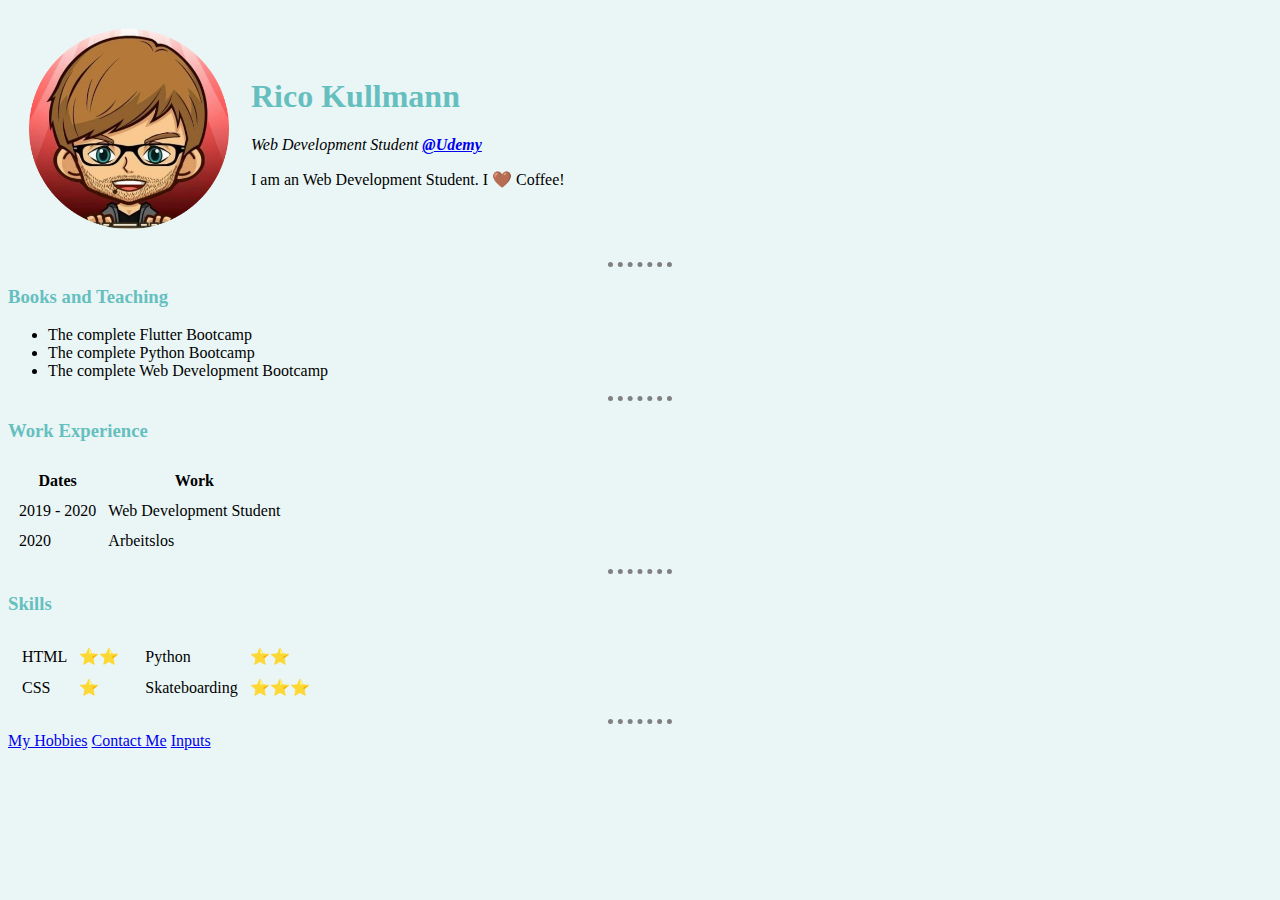
<file: index.html>
<!DOCTYPE html>
<html lang="de" dir="ltr">

<head>
  <meta charset="utf-8">
  <title>☢ Rico's Personal Site</title>
  <link rel="stylesheet" href="css/styles.css">
</head>

<body>
  <table cellspacing="20">
    <tr>
      <td><img class="profil" src="images/rico.png" alt="rico profile picture"></td>
      <td>
        <h1> Rico Kullmann</h1>
        <p><em>Web Development Student <b><a href="https://www.udemy.com/">@Udemy</a></b></em></p>
        <p>I am an Web Development Student. I 🤎 Coffee!</p>
      </td>
    </tr>
  </table>


  <hr>
  <h3>Books and Teaching</h3>
  <ul>
    <li>The complete Flutter Bootcamp</li>
    <li>The complete Python Bootcamp</li>
    <li>The complete Web Development Bootcamp</li>
  </ul>
  <hr>
  <h3>Work Experience</h3>
  <table cellspacing="10">
    <thead>
      <tr>
        <th>Dates</th>
        <th>Work</th>
      </tr>
    </thead>
    <tbody>
      <tr>
        <td>2019 - 2020</td>
        <td>Web Development Student</td>
      </tr>
      <tr>
        <td>2020</td>
        <td>Arbeitslos</td>
      </tr>
    </tbody>
  </table>
  <hr>
  <h3>Skills</h3>
  <table>
    <tr>
      <td>
        <table cellspacing="10">

          <tr>
            <td>HTML</td>
            <td>⭐⭐</td>
          </tr>
          <tr>
            <td>CSS</td>
            <td>⭐</td>
          </tr>
        </table>
      </td>
      <td>
        <table cellspacing="10">
          <tr>
            <td>Python</td>
            <td>⭐⭐</td>
          </tr>
          <tr>
            <td>Skateboarding</td>
            <td>⭐⭐⭐</td>
          </tr>
        </table>
      </td>
    </tr>
  </table>
  <hr>
  <a href="hobbies.html">My Hobbies</a>
  <a href="contact.html">Contact Me</a>
  <a href="inputs.html">Inputs</a>
</body>

</html>
</file>
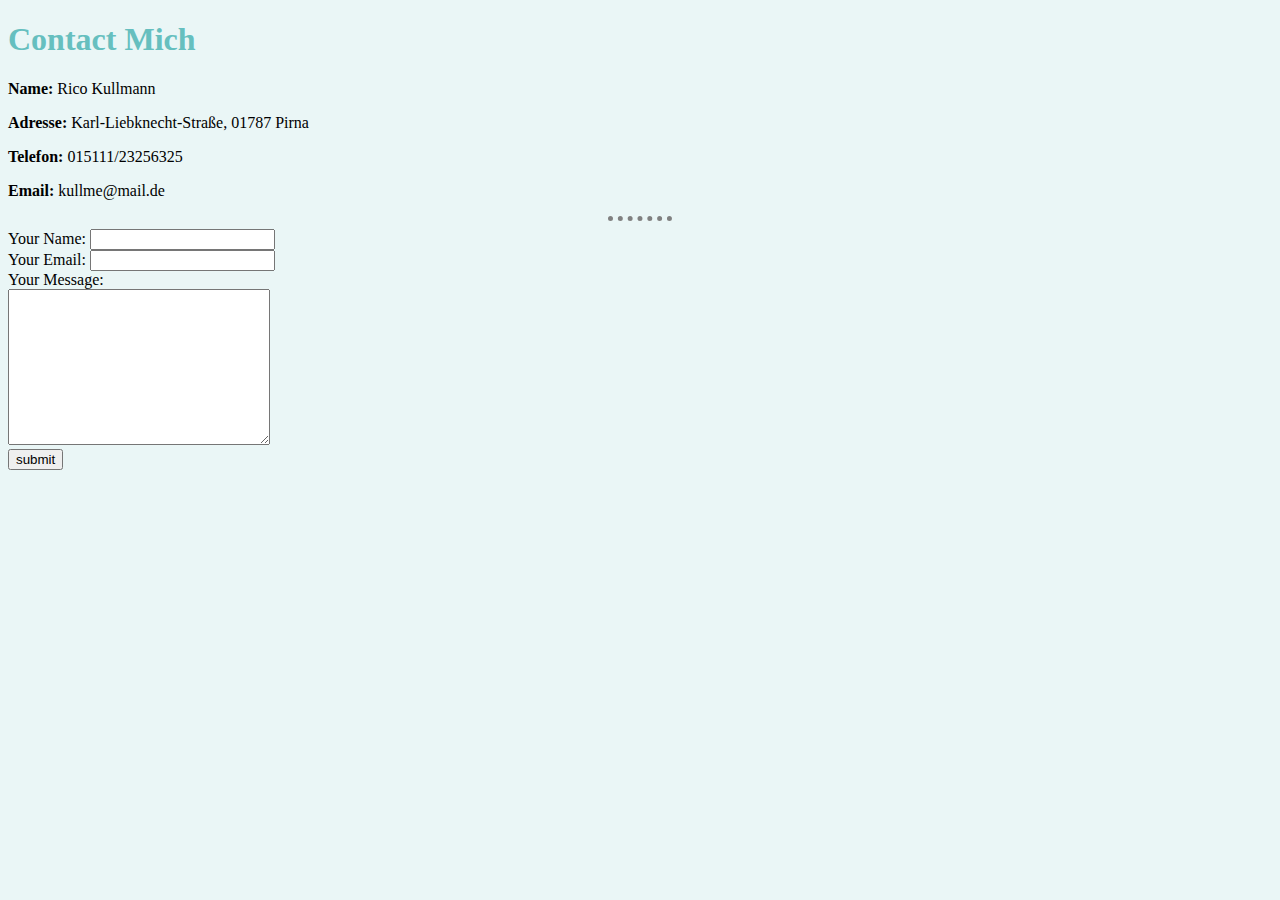
<file: contact.html>
<!DOCTYPE html>
<html lang="de" dir="ltr">

<head>
  <meta charset="utf-8">
  <title>Contact Me</title>
  <link rel="stylesheet" href="css/styles.css">
</head>

<body>
  <h1>Contact Mich</h1>
  <p><b>Name:</b> Rico Kullmann</p>
  <p><b>Adresse:</b> Karl-Liebknecht-Straße, 01787 Pirna</p>
  <p><b>Telefon:</b> 015111/23256325</p>
  <p><b>Email:</b> kullme@mail.de</p>
  <hr>
  <form action="mailto:kulle@mailbox.org" method="post" enctype="text/plain">
    <label>Your Name:</label>
    <input type="text" name="YourName" value=""><br>
    <label>Your Email:</label>
    <input type="email" name="YourEmail" value=""><br>
    <label>Your Message:</label><br>
    <textarea name="YourMessage" rows="10" cols="30"></textarea><br>
    <input type="submit" name="" value="submit">
  </form>
</body>

</html>
</file>
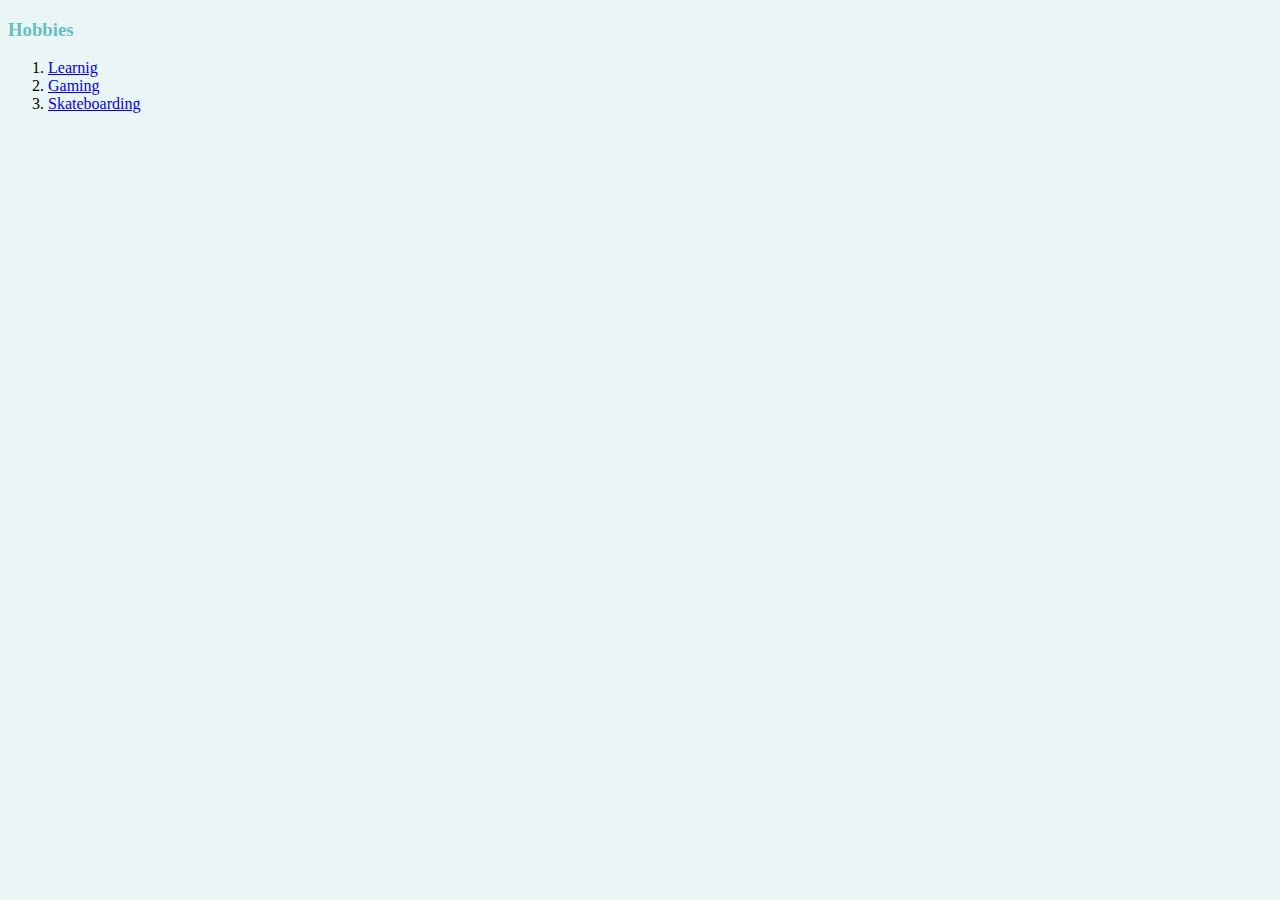
<file: hobbies.html>
<!DOCTYPE html>
<html lang="de" dir="ltr">

<head>
  <meta charset="utf-8">
  <title>My Hobbies</title>
  <link rel="stylesheet" href="css/styles.css">
</head>

<body>
  <h3>Hobbies</h3>
  <ol>
    <li><a href="https://external-content.duckduckgo.com/iu/?u=https%3A%2F%2Frailsware.com%2Fblog%2Fwp-content%2Fuploads%2F2018%2F08%2FMachine-learning-and-ai-libraries.jpg&f=1&nofb=1">Learnig</a></li>
    <li><a href="https://external-content.duckduckgo.com/iu/?u=https%3A%2F%2Fd2cdo4blch85n8.cloudfront.net%2Fwp-content%2Fuploads%2F2019%2F09%2FASUS-Zephyrus-S-GX701-Gaming-Laptop-Featured-image.jpg&f=1&nofb=1">Gaming</a></li>
    <li><a href="https://external-content.duckduckgo.com/iu/?u=https%3A%2F%2Flongboardslab.com%2Fwp-content%2Fuploads%2F2018%2F08%2Fskateboarding_history-longboardslab.com_.jpg&f=1&nofb=1">Skateboarding</a></li>
  </ol>
</body>

</html>
</file>
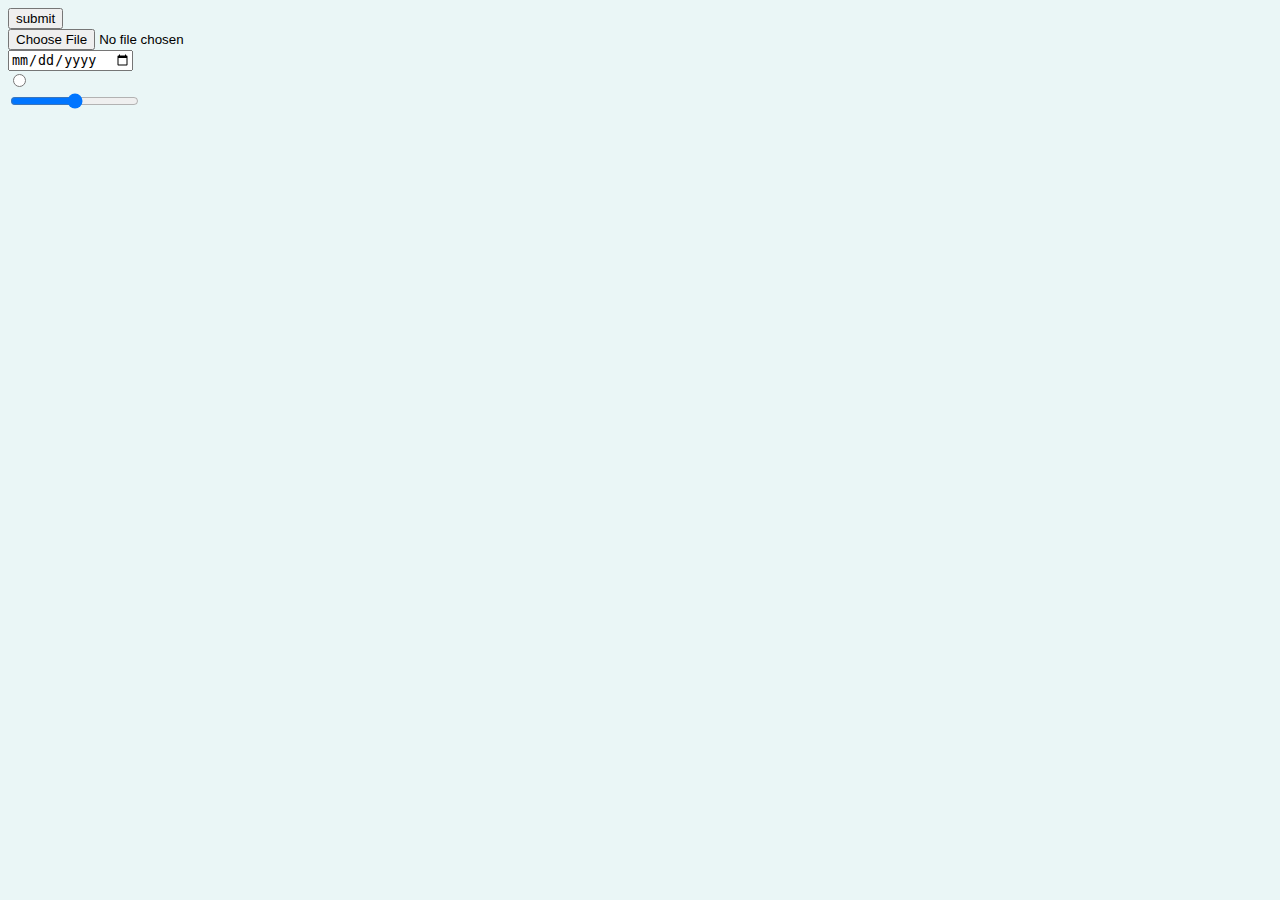
<file: inputs.html>
<!DOCTYPE html>
<html lang="de" dir="ltr">

<head>
  <meta charset="utf-8">
  <title>Inputs</title>
  <link rel="stylesheet" href="css/styles.css">
</head>

<body>
  <form>
    <input type="submit" name="" value="submit"><br>
    <input type="file" name="" value="choose file"><br>
    <input type="date" name="" value=""><br>
    <input type="radio" name="" value=""><br>
    <input type="range" name="" value="">
  </form>
</body>

</html>
</file>
<file: css/styles.css>
/***********************************Tag**********************************/
body {
  background-color: #EAF6F6;
}

hr {
  border-color: grey;
  border-width: 5px;
  border-style: none;
  border-top-style: dotted;
  width: 5%;
}
/*
img {
  width: 200px;
  height: auto;
}*/

h1 {
  color: #66BFBF;
}

h3 {
  color: #66BFBF;
}

/****************************************Class*****************************/
.profil {
width: 200px;
height: auto;
}
/*Multiple Use*/
/*************************************ID**********************************/
/*#heading {
  color: #66BFBF;
}
/*Single Use*/
</file>
